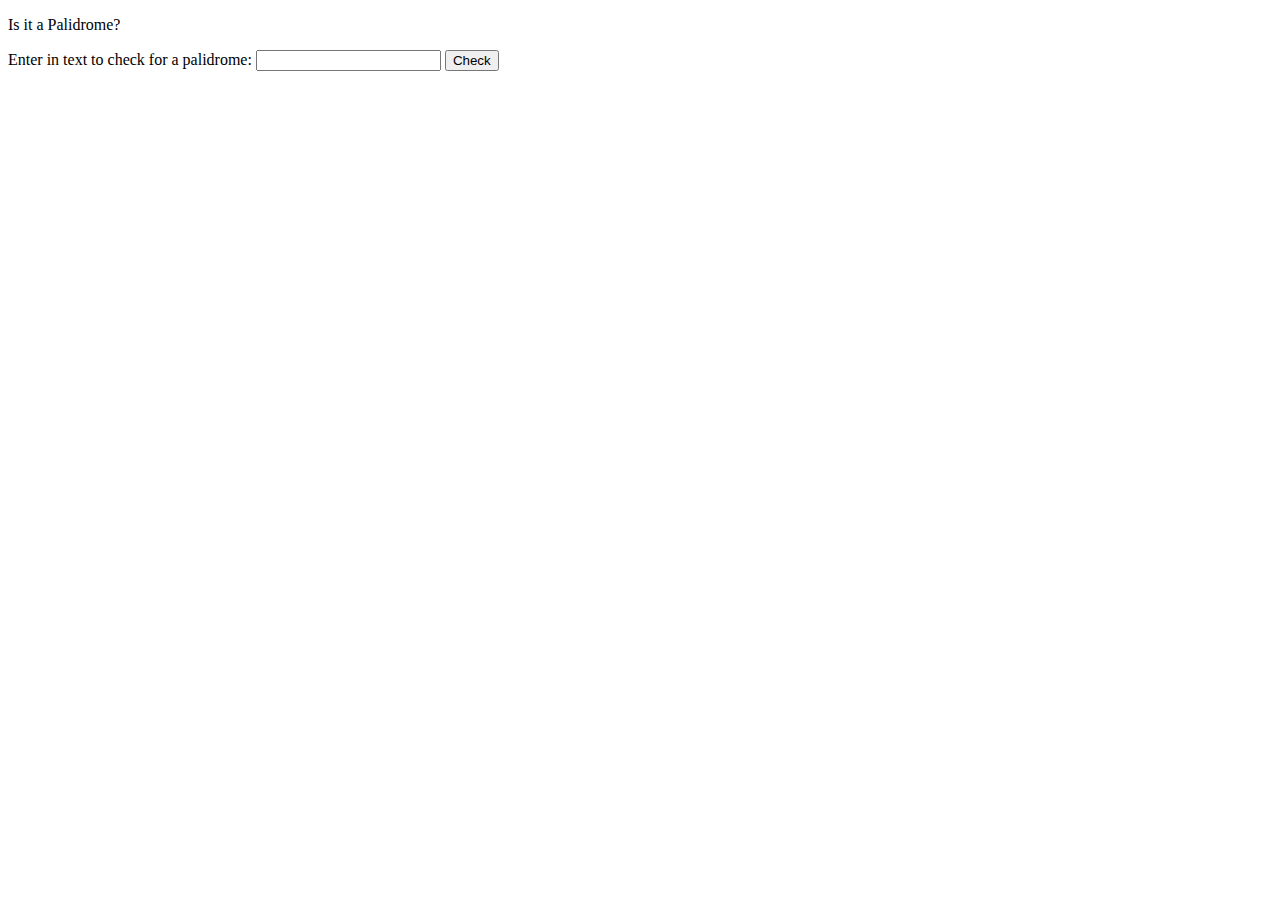
<file: palidrome_checker/index.html>
<!DOCTYPE html> 
<html lang="en">
    <head>
        <meta charset="UTF-8">
        <title>Palidrome checker</title>
    </head>
    <body>
        <section id="title-section">
            <p>Is it a Palidrome?</p>
        </section>
        <section id="checker-section">
            <label>
                Enter in text to check for a palidrome: <input id="text-input" type="text" required>
            </label>
            <button id="check-btn">Check</button>
            <br><span id="result"></span>
        </section>

        <script src="./script.js"></script>

    </body>


</html>
</file>
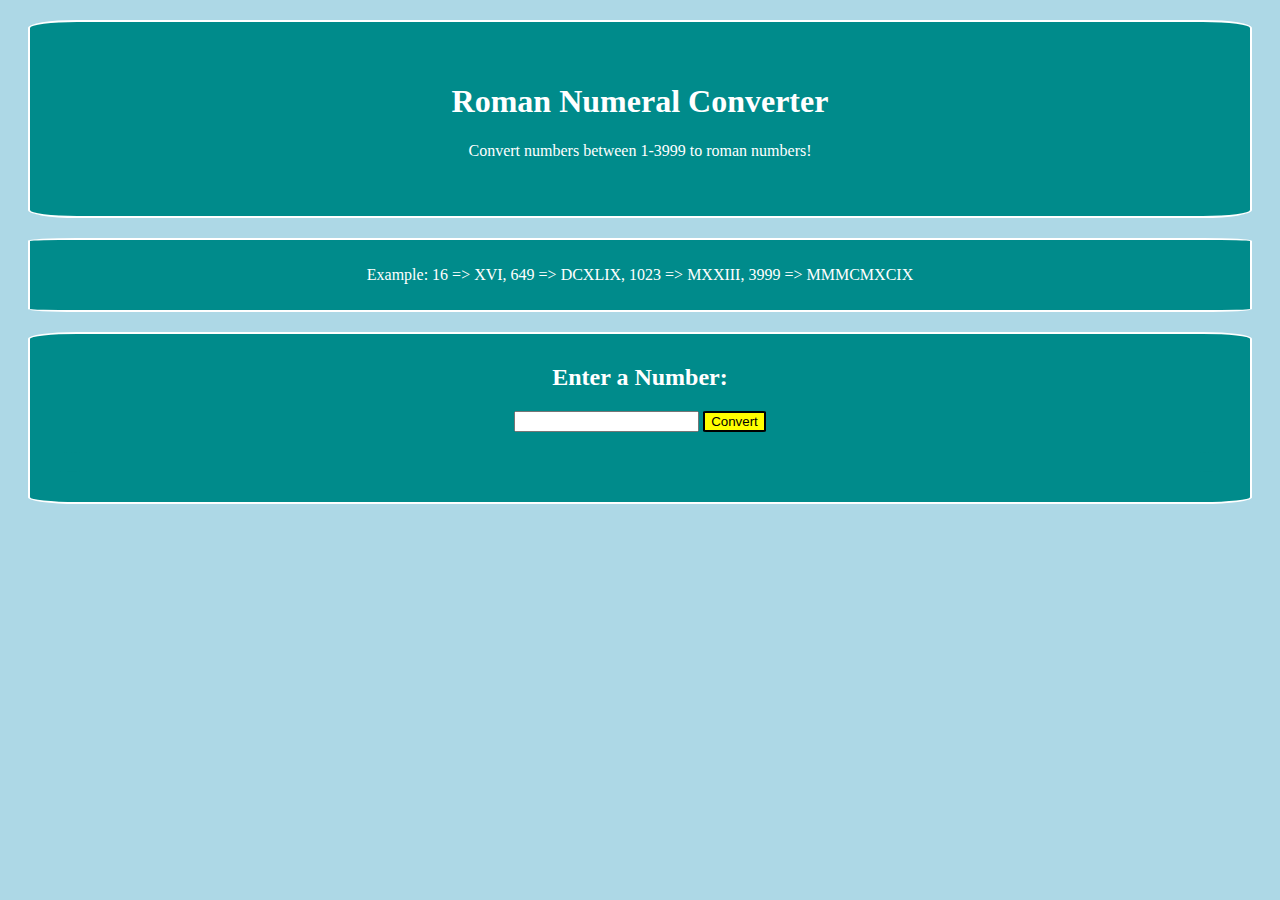
<file: roman_numeral_converter/index.html>
<!DOCTYPE html>
<html lang="en">
<head>
    <meta charset="UTF-8">
    <title>Roman Numeral Converter</title>
    <link rel="stylesheet" href="./styles.css" />
    <meta name="viewport" content="width=device-width, initial-scale=1.0" />
</head>
<body>
    <div id="title">
        <h1>Roman Numeral Converter</h1>
        <p>Convert numbers between 1-3999 to roman numbers!</p>
        
    </div>
    <div id="example">
        <p>Example: 16 => XVI, 649 => DCXLIX, 1023 => MXXIII, 3999 => MMMCMXCIX</p>
    </div>
    <div id="input-div">
        <h2>Enter a Number:</h2>
        <input type="number" id="number">
        <button id="convert-btn">Convert</button>
        <div id="output"></div>
    </div>







    <script src="./script.js"></script>
</body>
</html>
</file>
<file: roman_numeral_converter/styles.css>
body{
    background: lightblue;
    font-family: 'Times New Roman', Times, serif
}
div{
    background-color: darkcyan;
    margin: 20px;
    color: white;
    padding: 10px;
    border: solid white 2px;
    text-align: center;
    border-radius: 4%;
}
#title{
    padding: 40px;

}
#output{
    border: none
}

#convert-btn{
    border-radius: 5%;
    background-color: yellow;
    border: solid black 2px;
}
</file>
